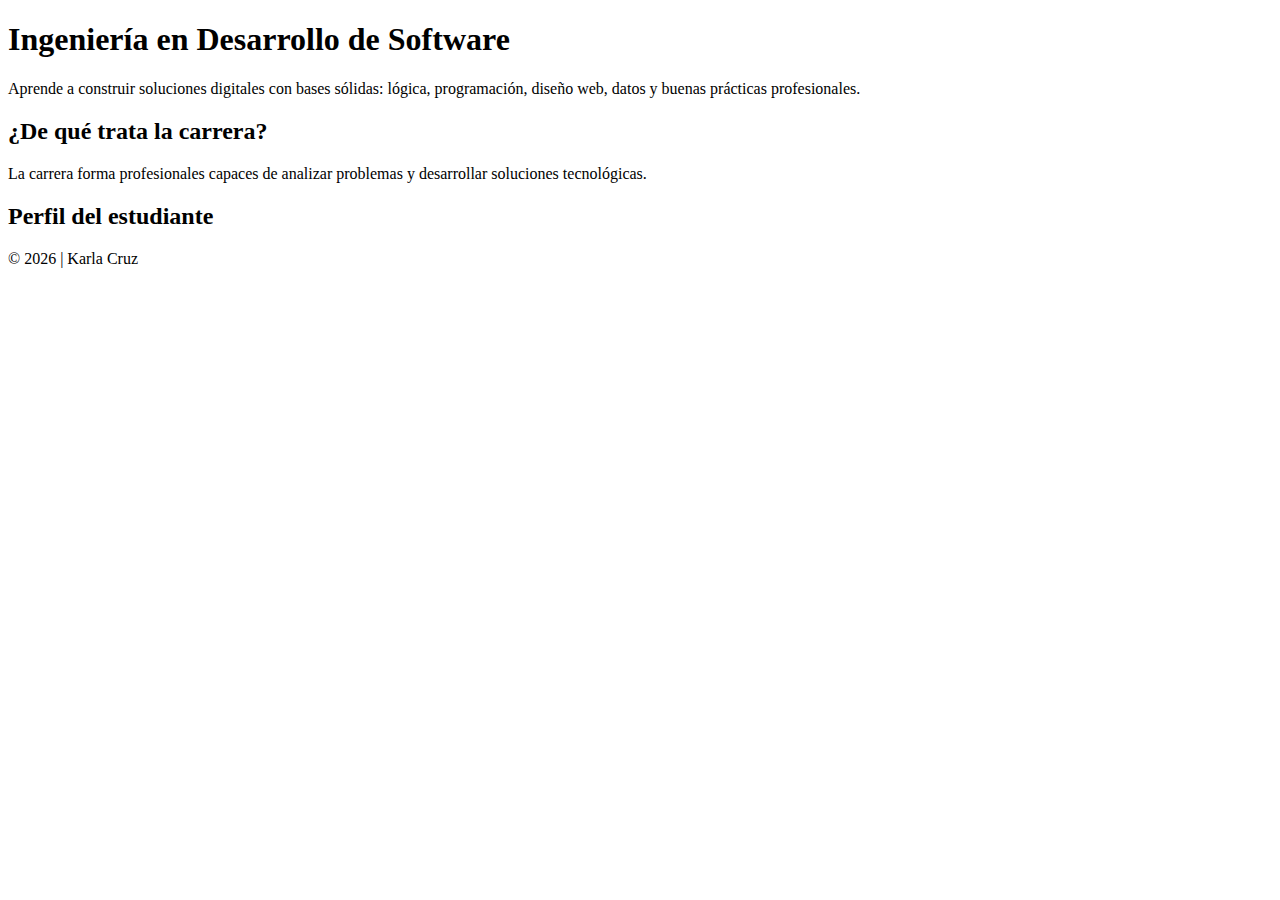
<file: index.html>
<!DOCTYPE html>
<!--
  PROYECTO INTEGRADOR – UNIDAD 1
  Este HTML está pensado para:
  - Construirse progresivamente por sesiones
  - Servir como base directa para CSS en la Unidad 2
-->

<html lang="es">


<head>
     <meta charset="UTF-8" />
     <!-- Viewport: base del responsive (CSS vendrá después) -->
     <meta name="viewport" content="width=device-width, initial-scale=1.0" />
     <title>Ingeniería en Desarrollo de Software</title>
     <meta name="description" content="Información sobre la carrera de 
     Ingeniería en Desarrollo de Software." />
     <link rel="stylesheet" href="css/styles.css">
</head>
<body>
     <header>
          <h1>Ingeniería en Desarrollo de Software</h1>
          <p>Aprende a construir soluciones digitales con bases sólidas: lógica, programación, diseño web, datos y
               buenas prácticas profesionales.
          </p>
     </header>
     <main>
          <section>
               <h2> ¿De qué trata la carrera? </h2>
               <p>La carrera forma profesionales capaces de analizar problemas y desarrollar soluciones tecnológicas.
               </p>
          </section>
          <section>
               <h2>Perfil del estudiante</h2>
               <p></p>
          </section>
     </main>
     <footer>
          <p>&copy; 2026 | Karla Cruz </p>
     </footer>



     <script src="js/app.js"></script>
</body>

</html>
</file>
<file: css/styles.css>
/* styles.css — versión visual mejorada (sin frameworks) */

* { box-sizing: border-box; }
html { scroll-behavior: smooth; }

:root{
  --bg: #0b1220;
  --surface: rgba(255,255,255,0.06);
  --surface-2: rgba(255,255,255,0.10);
  --text: #eaf0ff;
  --muted: rgba(234,240,255,0.75);
  --line: rgba(234,240,255,0.14);
  --accent: #7c3aed;      /* morado */
  --accent-2: #22c55e;    /* verde */
  --shadow: 0 14px 45px rgba(0,0,0,0.35);
  --radius: 18px;
}

body.page{
  margin: 0;
  font-family: system-ui, -apple-system, Segoe UI, Roboto, Arial, sans-serif;
  line-height: 1.55;
  color: var(--text);
  background:
    radial-gradient(1200px 600px at 15% 0%, rgba(124,58,237,0.35), transparent 55%),
    radial-gradient(900px 500px at 85% 15%, rgba(34,197,94,0.18), transparent 55%),
    var(--bg);
}

/* Contenedor general del contenido (main) */
.main-content{
  max-width: 1100px;
  margin: 0 auto;
  padding: 22px 16px;
}

/* ===== HEADER / TOPBAR ===== */
.header{
  border-bottom: 1px solid var(--line);
  padding: 18px 0 0;
}

.topbar{
  max-width: 1100px;
  margin: 0 auto;
  padding: 0 16px 14px;
  display: flex;
  align-items: center;
  justify-content: space-between;
  gap: 14px;
}

.brand{
  display: inline-flex;
  align-items: center;
  gap: 10px;
  text-decoration: none;
  color: var(--text);
}

.brand__mark{
  width: 38px;
  height: 38px;
  border-radius: 12px;
  display: grid;
  place-items: center;
  font-weight: 800;
  letter-spacing: 0.5px;
  background: linear-gradient(135deg, rgba(124,58,237,0.9), rgba(34,197,94,0.65));
  box-shadow: var(--shadow);
}

.brand__text{
  font-weight: 700;
  opacity: 0.95;
}

/* ===== NAV (más moderno) ===== */
.nav__list{
  list-style: none;
  display: flex;
  gap: 10px;
  padding: 0;
  margin: 0;
  flex-wrap: wrap;
}

.nav__link{
  display: inline-flex;
  align-items: center;
  gap: 8px;
  text-decoration: none;
  padding: 10px 14px;
  border-radius: 999px;
  border: 1px solid var(--line);
  background: rgba(255,255,255,0.03);
  color: var(--text);
  transition: transform 0.15s ease, background 0.15s ease, border-color 0.15s ease;
}

.nav__link:hover{
  transform: translateY(-1px);
  background: rgba(255,255,255,0.06);
  border-color: rgba(234,240,255,0.22);
}

.nav__link--active{
  border-color: transparent;
  background: linear-gradient(135deg, rgba(124,58,237,0.9), rgba(124,58,237,0.35));
  box-shadow: 0 10px 25px rgba(124,58,237,0.25);
  font-weight: 700;
}

/* ===== HERO ===== */
.hero{
  max-width: 1100px;
  margin: 0 auto;
  padding: 16px 16px 26px;
  display: grid;
  grid-template-columns: 1.3fr 0.9fr;
  gap: 18px;
  align-items: stretch;
}

.hero__content{
  padding: 18px;
  border-radius: var(--radius);
  background: linear-gradient(180deg, rgba(255,255,255,0.06), rgba(255,255,255,0.03));
  border: 1px solid var(--line);
  box-shadow: var(--shadow);
}

.hero__badge{
  display: inline-block;
  margin: 0 0 10px;
  padding: 6px 10px;
  border-radius: 999px;
  border: 1px solid var(--line);
  background: rgba(255,255,255,0.03);
  color: var(--muted);
  font-weight: 600;
  font-size: 0.95rem;
}

.hero__title{
  margin: 0;
  font-size: clamp(1.8rem, 2.6vw, 2.6rem);
  letter-spacing: -0.02em;
}

.hero__subtitle{
  margin: 10px 0 16px;
  color: var(--muted);
  max-width: 62ch;
}

.hero__actions{
  display: flex;
  gap: 10px;
  flex-wrap: wrap;
  margin-bottom: 16px;
}

.btn{
  display: inline-flex;
  align-items: center;
  justify-content: center;
  padding: 10px 14px;
  border-radius: 12px;
  text-decoration: none;
  border: 1px solid var(--line);
  color: var(--text);
  background: rgba(255,255,255,0.03);
  font-weight: 700;
  transition: transform 0.15s ease, opacity 0.15s ease, background 0.15s ease;
}

.btn:hover{
  transform: translateY(-1px);
  background: rgba(255,255,255,0.06);
}

.btn--primary{
  border-color: transparent;
  background: linear-gradient(135deg, rgba(124,58,237,0.95), rgba(34,197,94,0.65));
  box-shadow: 0 12px 25px rgba(0,0,0,0.25);
}

.btn--ghost{
  background: transparent;
}

.hero__stats{
  display: grid;
  grid-template-columns: repeat(3, minmax(0, 1fr));
  gap: 10px;
  margin-top: 6px;
}

.stat{
  padding: 12px;
  border-radius: 14px;
  border: 1px solid var(--line);
  background: rgba(255,255,255,0.03);
}

.stat__value{
  margin: 0;
  font-weight: 900;
  font-size: 1.25rem;
}

.stat__label{
  margin: 6px 0 0;
  color: var(--muted);
  font-size: 0.95rem;
}

.hero__visual{
  display: grid;
  gap: 12px;
}

.card{
  border-radius: var(--radius);
  border: 1px solid var(--line);
  padding: 14px;
  box-shadow: var(--shadow);
}

.card--glass{
  background: linear-gradient(180deg, rgba(255,255,255,0.10), rgba(255,255,255,0.05));
  backdrop-filter: blur(10px);
}

.card--solid{
  background: rgba(255,255,255,0.06);
}

.card__title{
  margin: 0 0 8px;
  font-weight: 800;
}

.card__text{
  margin: 0;
  color: var(--muted);
}

.checklist{
  list-style: none;
  padding: 0;
  margin: 0;
  display: grid;
  gap: 8px;
}

.checklist__item{
  padding-left: 26px;
  position: relative;
  color: var(--muted);
}

.checklist__item::before{
  content: "✓";
  position: absolute;
  left: 0;
  top: 0;
  width: 18px;
  height: 18px;
  border-radius: 6px;
  display: grid;
  place-items: center;
  color: var(--text);
  background: rgba(34,197,94,0.22);
  border: 1px solid rgba(34,197,94,0.35);
}

/* ===== SECCIONES EN MAIN (para que también se vea bonito) ===== */
.section{
  padding: 16px;
  border: 1px solid var(--line);
  border-radius: var(--radius);
  margin: 16px 0;
  background: rgba(255,255,255,0.03);
}

.section__title{
  margin: 0 0 10px;
  font-size: 1.25rem;
}

.section__text{
  margin: 0;
  color: var(--muted);
}

/* Listas */
.list{
  padding-left: 18px;
  margin: 10px 0 0;
  color: var(--muted);
}
.list__item{ margin: 6px 0; }

/* Tabla */
.table{
  width: 100%;
  border-collapse: collapse;
  margin-top: 10px;
}
.table__caption{
  text-align: left;
  font-weight: 800;
  margin-bottom: 8px;
}
.table__header,
.table__cell{
  border: 1px solid var(--line);
  padding: 10px;
  text-align: left;
  color: var(--muted);
}
.table__head .table__row{
  background: rgba(255,255,255,0.05);
}
.table__header{ color: var(--text); }

/* Imagen */
.media__image{
  width: 100%;
  height: auto;
  display: block;
  border-radius: var(--radius);
  border: 1px solid var(--line);
}
.media__caption{
  margin-top: 8px;
  color: var(--muted);
}

/* Form */
.form__input{
  padding: 10px;
  border: 1px solid var(--line);
  border-radius: 12px;
  background: rgba(255,255,255,0.03);
  color: var(--text);
}
.form__input:focus{
  outline: 2px solid rgba(124,58,237,0.55);
  outline-offset: 2px;
}

.form__button{
  padding: 10px 14px;
  border-radius: 12px;
  border: 1px solid transparent;
  background: linear-gradient(135deg, rgba(124,58,237,0.95), rgba(124,58,237,0.35));
  color: var(--text);
  font-weight: 800;
  cursor: pointer;
}
.form__button:hover{ opacity: 0.92; }

/* Footer */
.footer{
  border-top: 1px solid var(--line);
  margin-top: 26px;
  padding: 18px 0;
}
.footer__text, .footer__nav{
  max-width: 1100px;
  margin: 0 auto;
  padding: 0 16px;
  color: var(--muted);
}
.footer__list{
  list-style: none;
  display: flex;
  gap: 12px;
  padding: 0;
  margin: 10px 0 0;
  flex-wrap: wrap;
}
.footer__link{
  color: var(--text);
  text-decoration: none;
  border-bottom: 1px solid transparent;
}
.footer__link:hover{ border-bottom-color: var(--text); }

/* ===== Responsive ===== */
@media (max-width: 900px){
  .hero{
    grid-template-columns: 1fr;
  }
  .hero__stats{
    grid-template-columns: 1fr;
  }
  .topbar{
    flex-direction: column;
    align-items: flex-start;
  }
}
</file>
